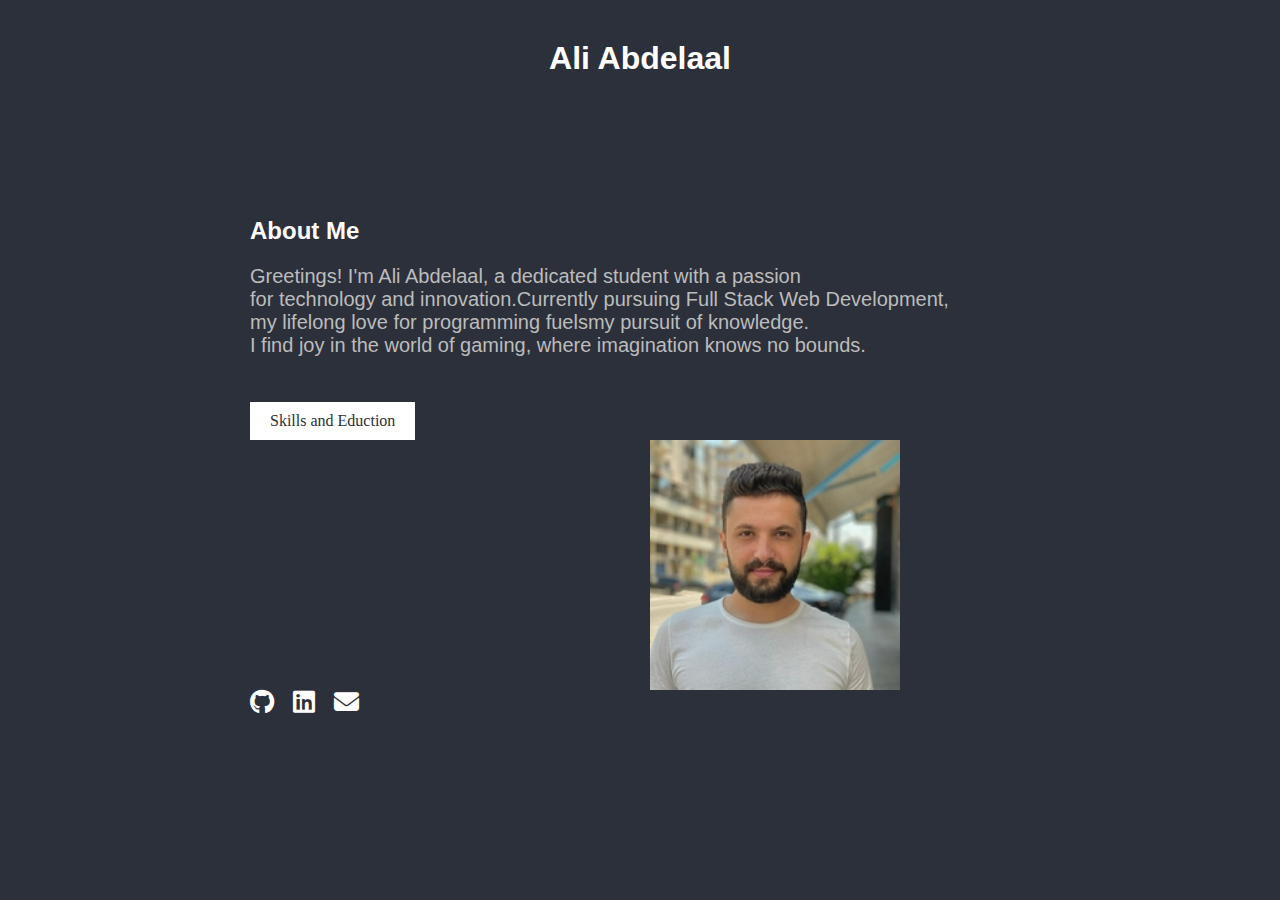
<file: portfolio-website/index.html>
<!DOCTYPE html>
<html lang="en">
<head>
  <meta charset="UTF-8">
  <meta name="viewport" content="width=device-width, initial-scale=1.0">
  <title>Ali Abdelaal</title>
  <link rel="stylesheet" href="./Styles/portfolio.css"/>
  <link rel="stylesheet" href="https://cdnjs.cloudflare.com/ajax/libs/font-awesome/6.5.1/css/all.min.css"
    />
</head>
<body>
  <header class="header">
    <h1 class="primary-text">Ali Abdelaal</h1>
  </header>
  
  <section class="section1">
   
    <div class="info">
      <h2 class="primary-text about-me">About Me</h2>
      <div class="secondary-text">
        <p>Greetings! I'm Ali Abdelaal, a dedicated student with a passion </p>
        <p>for technology and innovation.Currently pursuing Full Stack Web Development,</p>
        <p>my lifelong love for programming fuelsmy pursuit of knowledge.</p>
        <p>I find joy in the world of gaming, where imagination knows no bounds.</p>
      </div>
      <a href="./Pages/skills-and-education.html" class="skills">Skills and Eduction</a>
    </div>
    <div class="contact">
      <img src="./Images/Ali-Abdelaal.jpeg" alt="profile" class="profile info" />
      <div class="buttons">
        <a href="https://github.com/AliAbdelAall"><span class="fa-brands fa-github icon"></span></a>
        <a href="https://github.com/AliAbdelAall"><span class="fa-brands fa-linkedin icon"></span></a>
        <a href="https://github.com/AliAbdelAall"><span class="fa-solid fa-envelope icon"></span></a>
      </div>
    </div>
    
   
    
  </section>
  
</body>
</html>
</file>
<file: portfolio-website/Styles/portfolio.css>
* {
  padding: 0;
  margin: 0;
  box-sizing: border-box;
}

.header {
  text-align: center;
  padding: 40px;
}

.profile {
  height: 250px;
  width: 250px;
  margin-left: 400px;
}

body {
  background-color: rgb(44, 48, 59);
}

.primary-text{
  color: white;
  font-family: sans-serif;
}

.secondary-text{
  color: rgb(188, 188, 188);
  font-size: 20px;
  font-family: sans-serif;
}

.info{
  display: inline;
  float: left;
}

.section1{
  margin-left: 250px;
  margin-top: 100px;
}

.about-me{
  margin-bottom: 20px;
}

.contact{
  display: inline-block;
}

.icon{
  color: white;
  font-size: 25px;
}

.buttons{
  margin-top: 15px;

}

.buttons a{
  margin-right: 15px;
}

.skills{
  display: inline-block;
  padding: 10px 20px;
  background-color:white;
  color:  rgb(44, 48, 59);
  text-decoration: none;
  margin-top: 45px;

}
</file>
